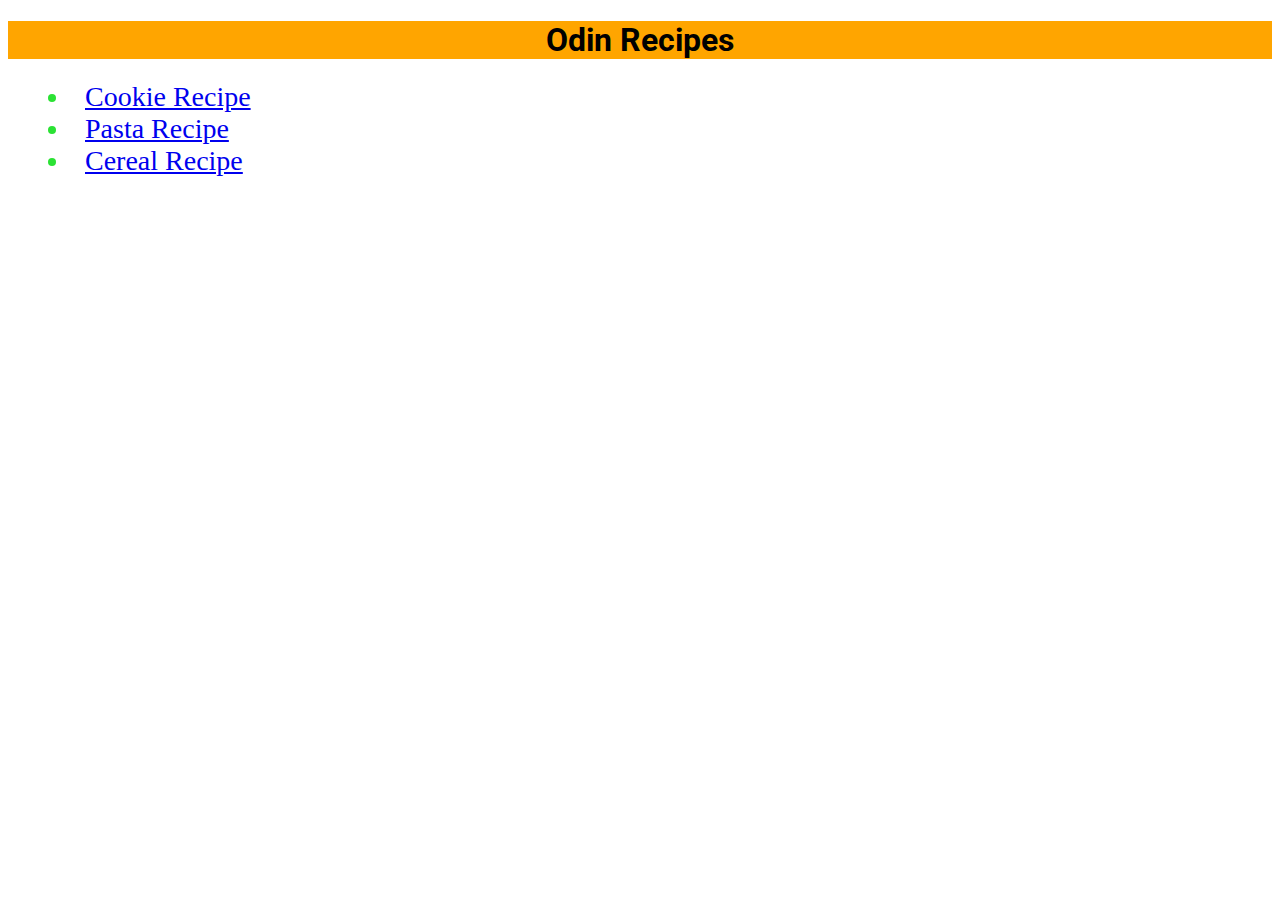
<file: index.html>
<!DOCTYPE html>
<html lang="en">
<head>
    <meta charset="UTF-8">
    <title>My GitHub Website</title>
    <link rel="preconnect" href="https://fonts.googleapis.com">
    <link rel="preconnect" href="https://fonts.gstatic.com" crossorigin>
    <link href="https://fonts.googleapis.com/css2?family=Roboto&display=swap" rel="stylesheet">
    <link rel="stylesheet" href="styles.css">
</head>
<body>
    <h1 class="title">Odin Recipes</h1>
    <ul>
        <li class="recipe-list"><a href="recipes/cookies.html">Cookie Recipe</a></li>
        <li class="recipe-list"><a href="recipes/pasta.html">Pasta Recipe</a></li>
        <li class="recipe-list"> <a href="recipes/cereal.html">Cereal Recipe</a></li>
    </ul>
</body>
</html>
</file>
<file: styles.css>
.title {
    text-align: center;
    background-color: orange;
    color: black;
    font-family: 'Roboto', sans-serif;
}

.recipe-list,
a:visited {
    text-align:left;
    font-size: 28px;
    color: rgb(43, 226, 52);
    list-style-position: inside;
}

.recipe-title {
    color: blue;
    text-align: center;
    font-size: 50px;
}

.description,
.ingredients,
.steps {
    text-align: left;
    font-size: 25px;
}
.recipe-img {
    height: 800px;
    width: 1500px;
    margin: auto;
    display: block;
}

.paragraph {
    font-size: 25px;
    color: orange;
}
</file>
